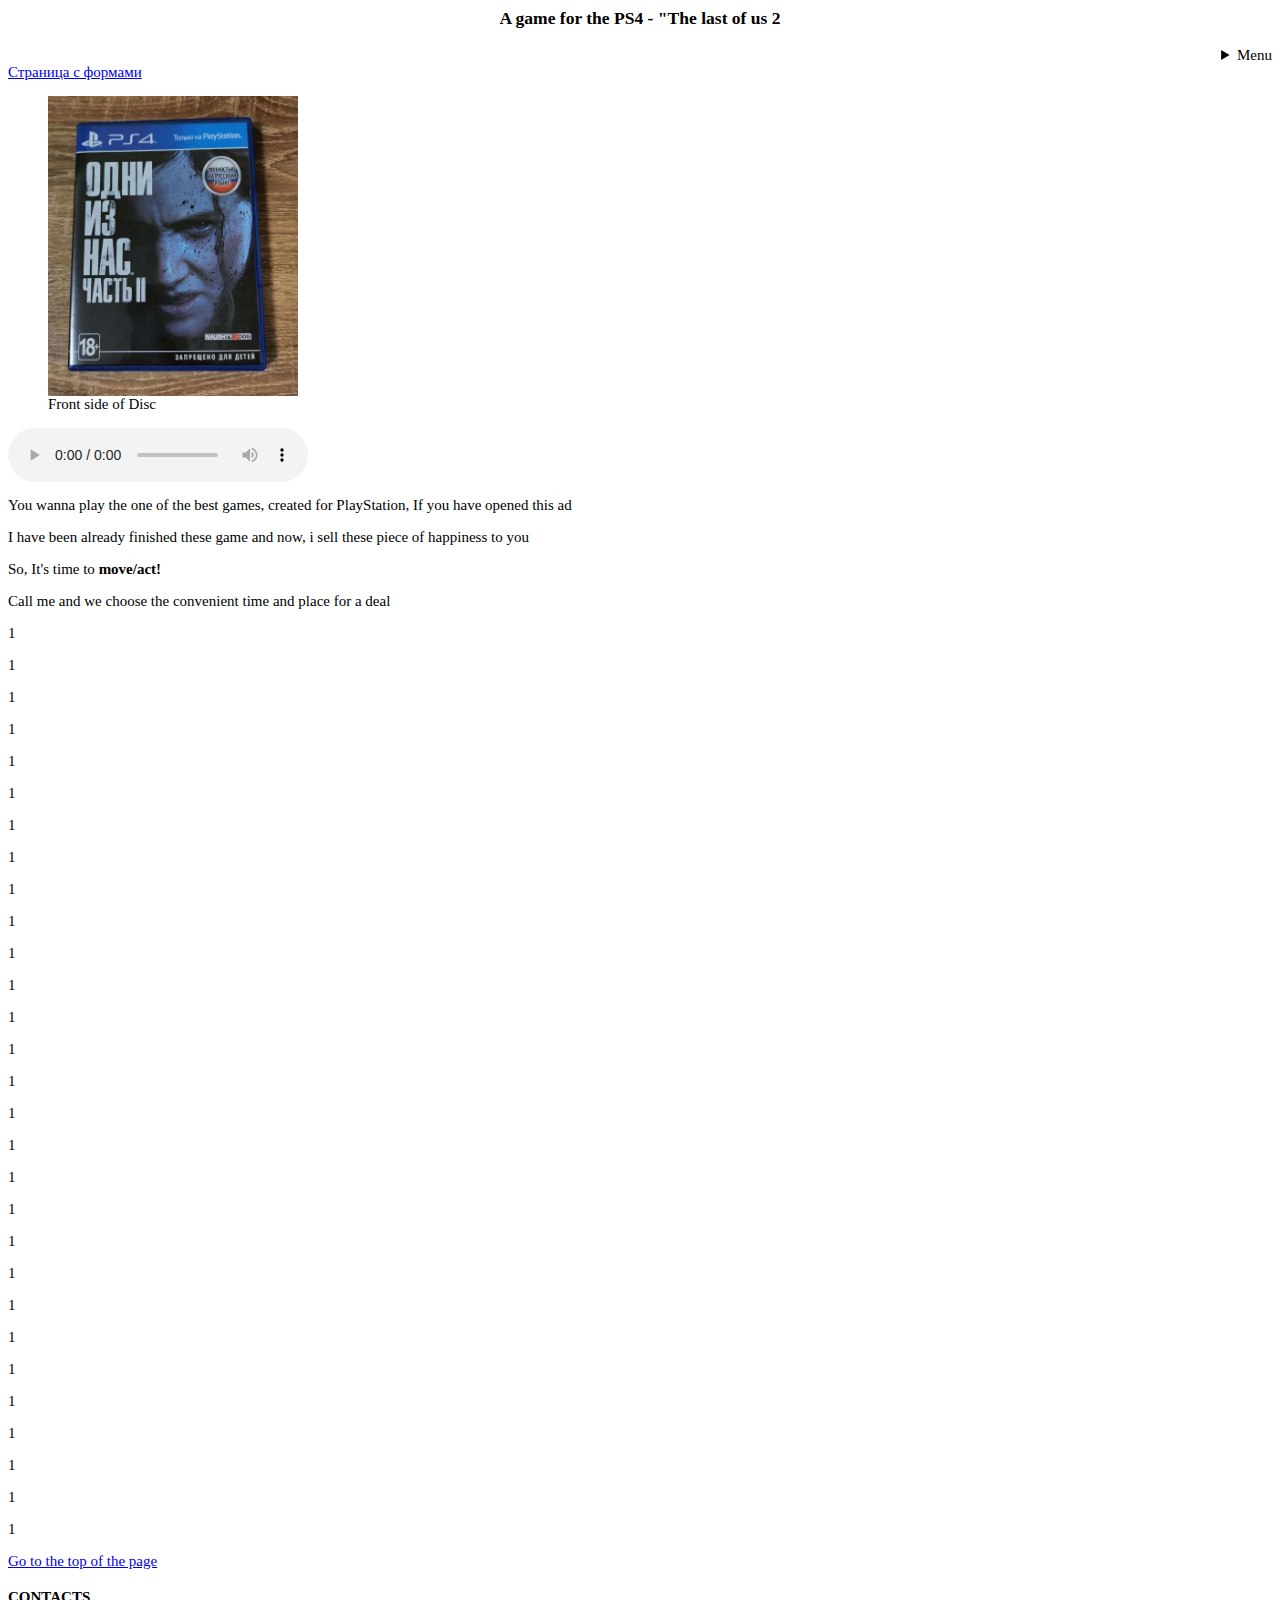
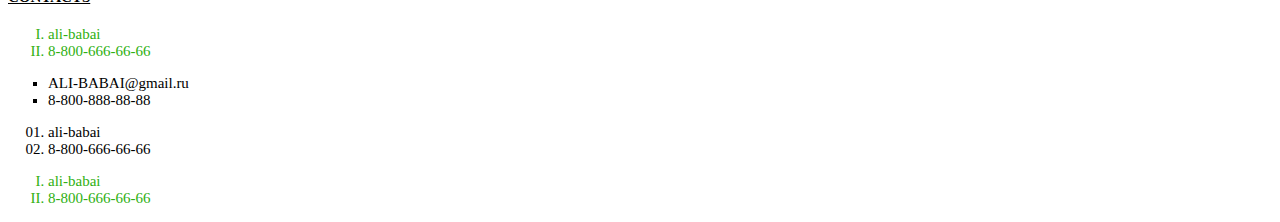
<file: Index.html>
<html>
<title>AVITO ADS</title>
<!-- С помощью строки снизу все гиперссылки откроются в новом окне -->
<!-- <base target="blank"> -->

<head>
    <h3 align="center" id="to">A game for the PS4 - "The last of us 2
        <link rel="stylesheet" href="Style/Style.css">
    </h3>
</head>

<!-- Открытие меню, с гиперссылкой в новом окне  -->
<!-- <nav>
    <details open align="right">
    <Summary align="right">Menu</Summary>
     <a href="https://www.avito.ru/ulyanovsk/igry_pristavki_i_programmy/igra_dlya_pristavki_odni_iz_nas_2_ps4_2374938462" target="_blank">Chapter 1</a><br>
    Chapter 2
    </details></nav> -->

<!-- Line break tag: <br>. Put at the end -->

<!-- Открытие меню с гиперссылкой в этом же окне прописывается через: -->
<!--   <a href="https://..." target="_self"> </a> -->
<nav>
    <details align="right">
        <!-- Меню при открытие сайта открывается автоматически - -> details + OPEN 
    <details open align="right">-->
        <Summary align="right">Menu</Summary>
        <a
            href="https://www.avito.ru/ulyanovsk/igry_pristavki_i_programmy/igra_dlya_pristavki_odni_iz_nas_2_ps4_2374938462">Chapter
            1</a><br>
        <!-- Оператор {BR} для сноса строки -->
        <a href="IMG/TLOU2.png" type="photo/png">Save Chapter 2</a><br>
        <!-- Открытие в новом окне через Оператор {TARGET} -->
        <a href="Pokki.mp3" type="audio/mp3" target="blank">Save track </a> <br>
        <!-- Put a Video on html -->
        <!-- <a href="Pokki.mp4" type="video/mp4" target="blank">Save track </a> -->


        <!-- как добавить функцию сохранения файла в новом окне -->
        <!-- <a href="IMG/TLOU2.png" type="photo/png" download="IMG/TLOU2.png" target="blank">Save photo </a>      -->


    </details>
</nav>

<a href="forms.html"> Страница с формами</a>
<figure>
    <img src="IMG/TLOU2.png" alt="TLOU2" width="250px" height="300">
    <!-- ЗАЧЕМ ТУТ alt="TLOU2" 
            - для того что картинка может не ввестись, и вместо картинки будет альтернативный текст -->
    <figcaption>Front side of Disc</figcaption>
</figure>

<!-- Key for play audio on the page is untouchable/inactive -->
<!-- <audio controls src="Pokki.mp3" type="audio/mpeg" </audio> -->
<audio controls>
    <src="Pokki.mp3" type="audio/mpeg">
        <src="Pokki.mp3" type="audio/ogg">
</audio>

<body>
    <p align="justify">You wanna play the one of the best games, created for PlayStation, If you have opened this ad
    </p>
    <p align="justify">I have been already finished these game and now, i sell these piece of happiness to you</p>
    <p align="left">So, It's time to <span>move/act!</span> </p>
    <p align="justify">Call me and we choose the convenient time and place for a deal</p>

    <p align="justify">1</p>
    <p align="justify">1</p>
    <p align="justify">1</p>
    <p align="justify">1</p>
    <p align="justify">1</p>
    <p align="justify">1</p>
    <p align="justify">1</p>
    <p align="justify">1</p>
    <p align="justify">1</p>
    <p align="justify">1</p>
    <p align="justify">1</p>
    <p align="justify">1</p>
    <p align="justify" id="top">1</p>
    <p align="justify">1</p>
    <p align="justify">1</p>
    <p align="justify">1</p>
    <p align="justify">1</p>
    <p align="justify">1</p>
    <p align="justify">1</p>
    <p align="justify">1</p>
    <p align="justify">1</p>
    <p align="justify">1</p>
    <p align="justify">1</p>
    <p align="justify">1</p>
    <p align="justify">1</p>
    <p align="justify">1</p>
    <p align="justify">1</p>
    <p align="justify">1</p>
    <p align="justify">1</p>
    <p align="justify"></p>


    <!-- Якорь - так называемый переход в начало / верхушку сайта 
        (точнее направит туда, где стоит id="top" -- как в кавычках записано не имеет значения)
        -->
    <a href="#to" align="justify">Go to the top of the page</a>

    <p>
    <h4>Contacts</h4>
    </p>
    <!-- список {OL} - нумерованный -->
    <ol>
        <li> ali-babai</li>
        <li>8-800-666-66-66</li>
    </ol>
    <ul>
        <li>ALI-BABAI@gmail.ru</li>
        <li>8-800-888-88-88</li>
    </ul>
    <ol class="list1">
        <li> ali-babai</li>
        <li>8-800-666-66-66</li>
    </ol>

    <ol id="list">
        <li> ali-babai</li>
        <li>8-800-666-66-66</li>
    </ol>

    <!-- <ol type="A">
        <li> ali-babai</li>
        <li>8-800-666-66-66</li>
        </ol>
            <ul type="square">
            <li>ALI-BABAI@gmail.ru</li>
            <li>8-800-888-88-88</li>
            </ul>
            
        <ol reversed>
        <li> ali-babai</li>
        <li>8-800-666-66-66</li>
        </ol> -->
</body>

</html>
</file>
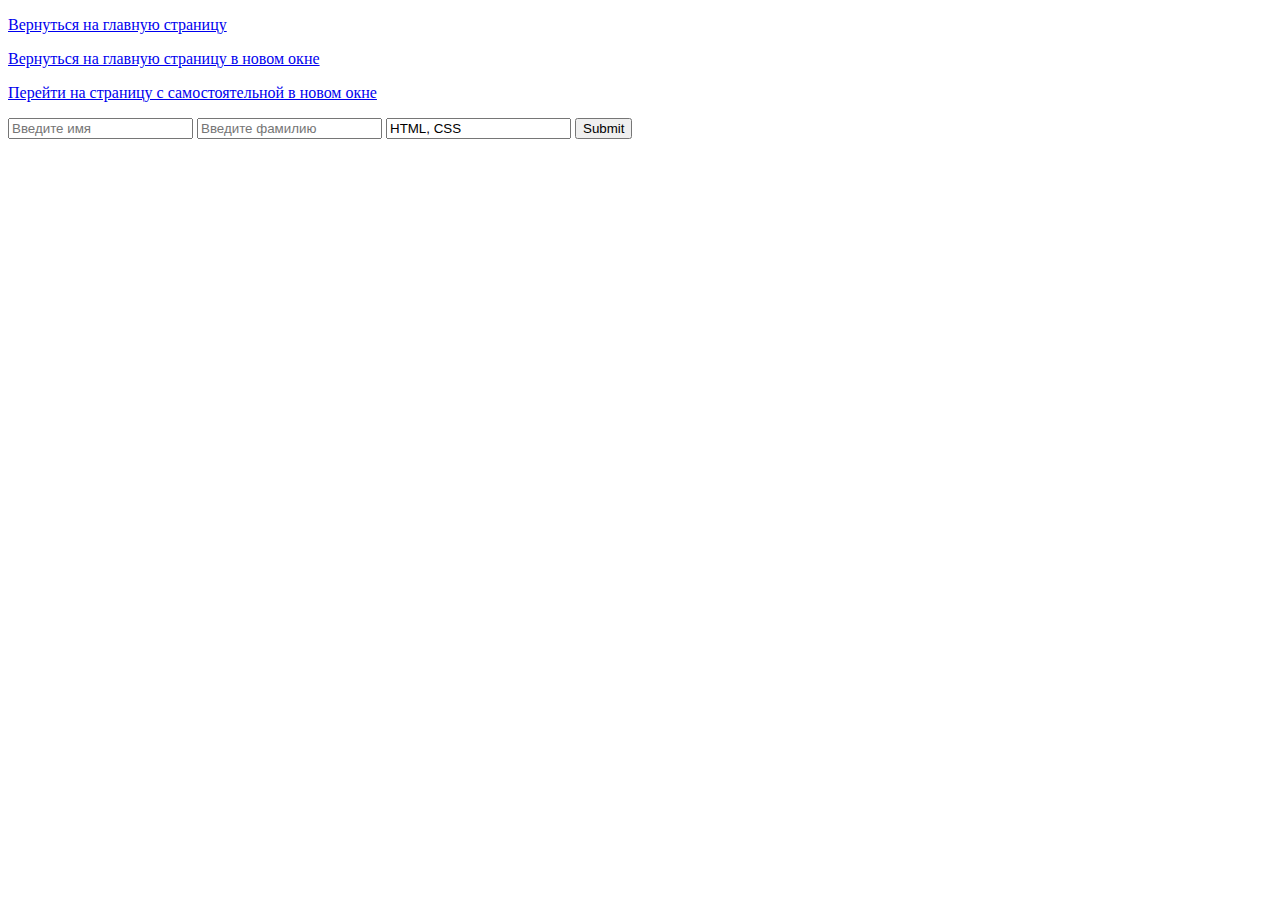
<file: forms.html>
<!DOCTYPE html>
<html lang="en">
<head>
    <meta charset="UTF-8">
    <meta http-equiv="X-UA-Compatible" content="IE=edge">
    <meta name="viewport" content="width=device-width, initial-scale=1.0">
    <title>Forms</title>
</head>
<body>

<p><a href="Index.html">Вернуться на главную страницу</a></p>
<p><a href="Index.html" target="_blank">Вернуться на главную страницу в новом окне</a></p>
<p><a href="task.html" target="_blank">Перейти на страницу с самостоятельной в новом окне</a></p>

<form action="" method="post">
    <input type="text" placeholder="Введите имя"  name="Имя пользователя" required>
    <input type="text" placeholder="Введите фамилию"  name="Фамилия пользователя" required>
    <input type="text" name="Course name" value="HTML, CSS" readonly>
    <input type="submit" name="button">
</form>
    
</body>
</html>
</file>
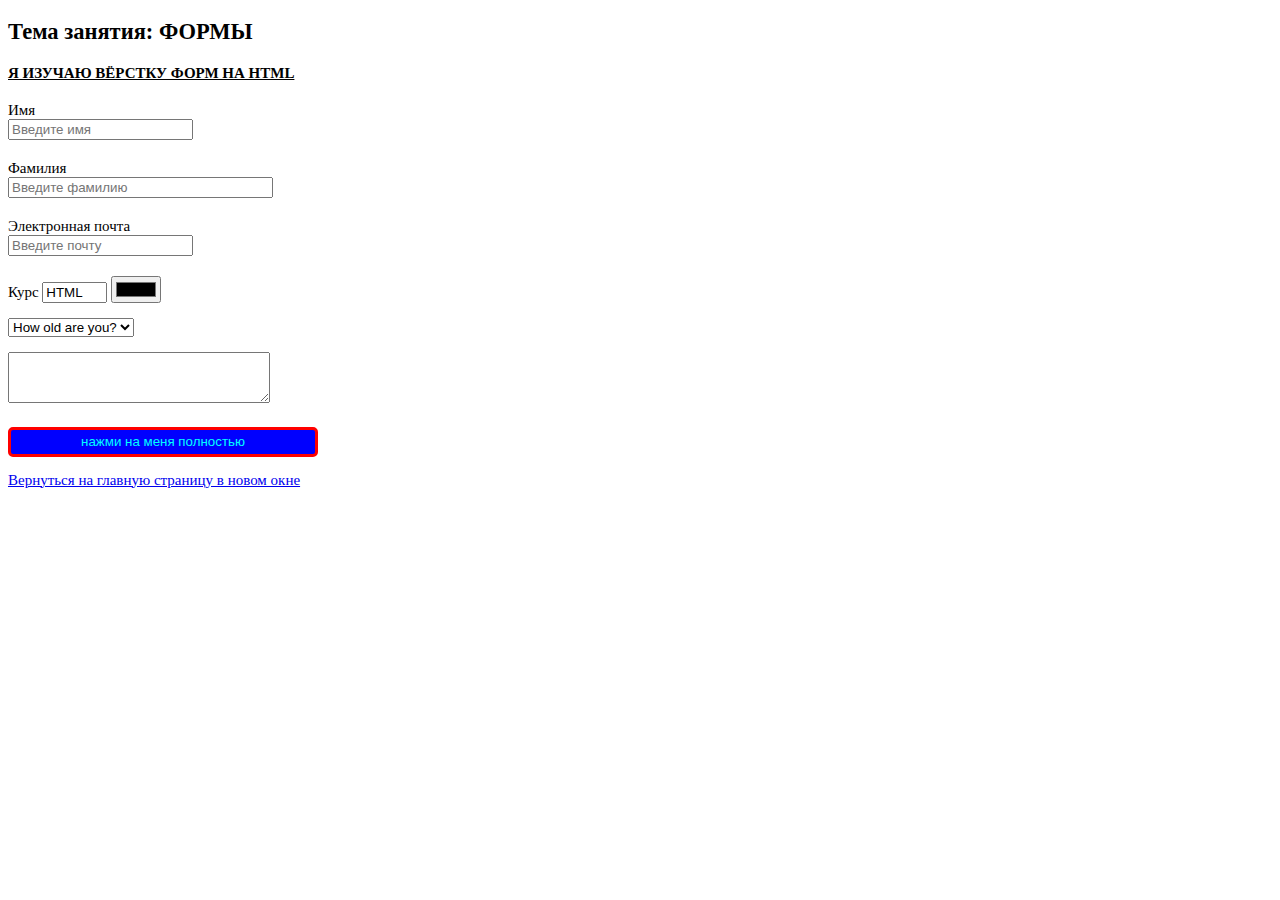
<file: task.html>
<!DOCTYPE html>
<html lang="en">

<head>
    <link rel="stylesheet" href="Style/Style.css">
    <meta charset="UTF-8">
    <meta http-equiv="X-UA-Compatible" content="IE=edge">
    <meta name="viewport" content="width=device-width, initial-scale=1.0">
    <title>TASK</title>
</head>

<body>

    <p>
    <h2>Тема занятия: ФОРМЫ</h2>
    </p>

    <p>
    <h4>Я изучаю вёрстку форм на HTML</h4>
    </p>

    <P class="margin0">Имя</P>
    <form action="" method="post">
        <input type="text" placeholder="Введите имя" name="Имя пользователя" required>

        <P class="margin0">Фамилия</P>
        <input type="text" placeholder="Введите фамилию" name="Фамилия пользователя" required size="30">

        <P class="margin0">Электронная почта</P>
        <input type="text" placeholder="Введите почту" name="Электронная почта" required>

        <P class="margin0">Курс <input type="text" value="HTML" readonly size="5">
            <input type="color">
        </P>



        <p> <select name="Age" id="">
                <option disabled selected>How old are you?</option>
                <option value="0-5">0-5</option>
                <option value="5-10">5-10</option>
                <option value="10-15">10-15</option>
            </select></p>

        <p><textarea name="Ввести свой вопрос" id="" cols="30px" rows="3"></textarea></p>

        <P class="margin0"><input type="submit" value="нажми на меня полностью" name="button"></P>

    </form>

    <p><a href="Index.html" target="_blank">Вернуться на главную страницу в новом окне</a></p>

</body>

</html>
</file>
<file: Style/Style.css>
ul {
    list-style: square;
}


/* list.class
{
   list-style: decimal-leading-zero;
} */


ol {
    list-style: upper-roman;
    color: rgb(47, 176, 18);
}

.class {
    list-style: decimal;
}

.list1 {
    list-style: decimal-leading-zero;
    color: black;
}

span {
    font-weight: bold;
}

h4 {
    text-transform: uppercase;
    text-decoration-line: underline;
}

body {
    font-size: 15px;
    font-family: Georgia, 'Times New Roman', Times, serif;

}

nav {
    font-family: cursive;
}

.margin0
{

margin-top: 20px;
margin-left: 0;
margin-block-end: 0;
}

input[type="submit"] {
    background: blue;
    color: aqua;
    border-radius: 5px;
    width: 310px;
    height: 30px;
    border: 3px solid red;
}

input[type="submit"]:hover{
    background: aqua;
    color: blue;
    border-radius: 5px;
    width: 310px;
    height: 30px;
    border: 3px solid red;
}
</file>
